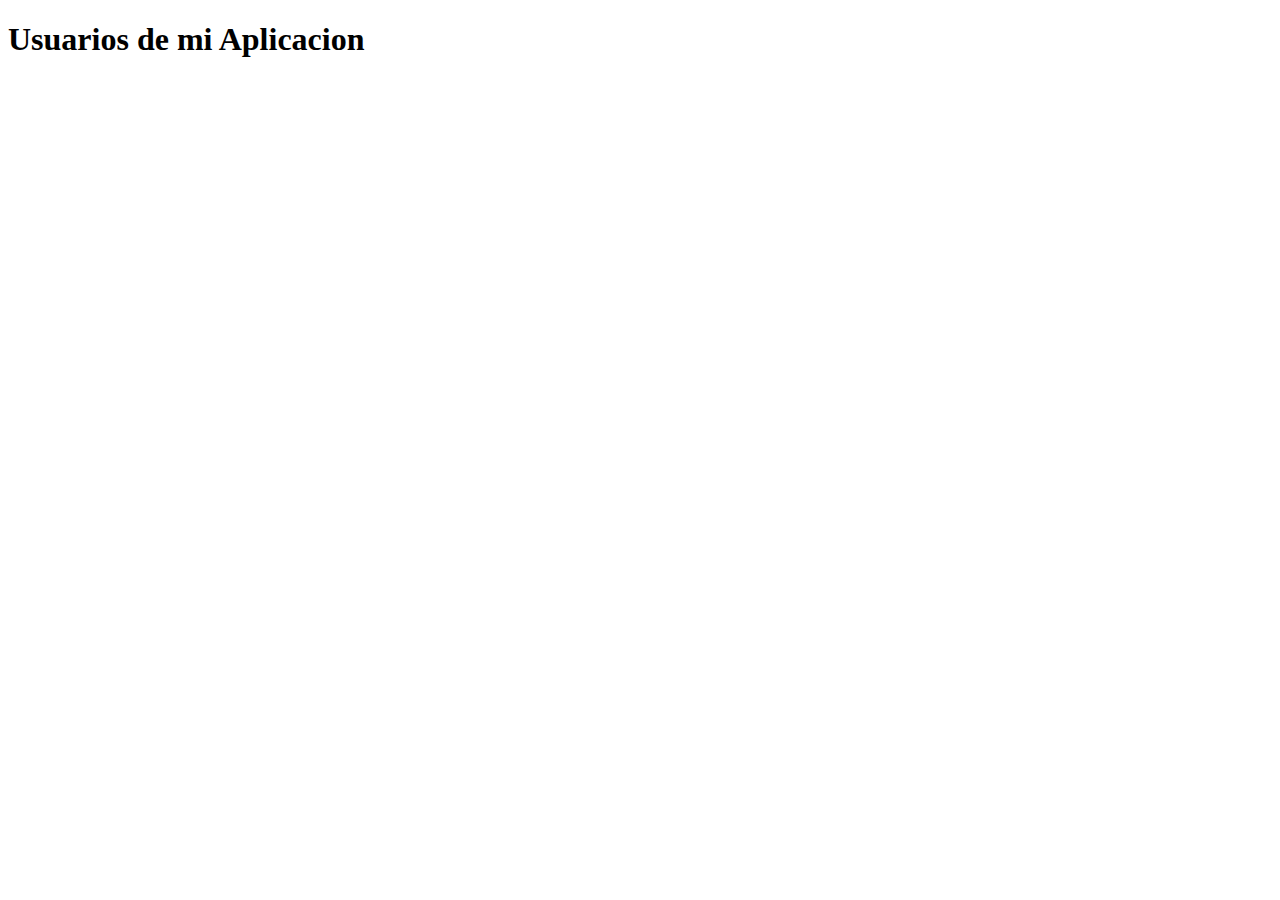
<file: AJAX/index.html>
<!DOCTYPE html>
<html lang="en">
<head>
    <meta charset="UTF-8">
    <meta name="viewport" content="width=device-width, initial-scale=1.0">
    <title>Document</title>
    <script src="https://ajax.googleapis.com/ajax/libs/jquery/3.5.1/jquery.min.js"></script>
    
</head>
<body>
    <h1>Usuarios de mi Aplicacion</h1>
<ol  id="listaUsuarios">

</ol>


<script src="script.js"></script>

    
</body>
</html>
</file>
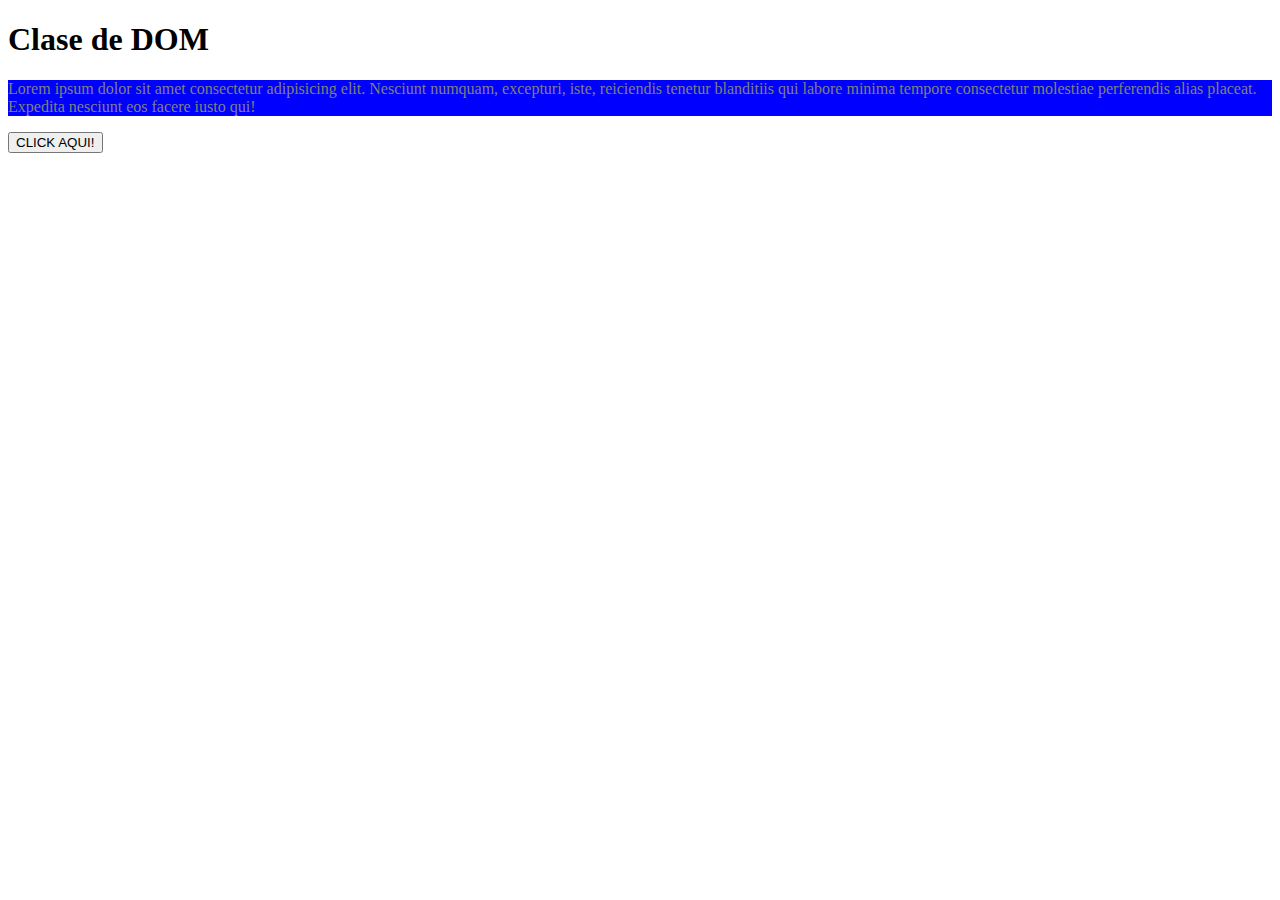
<file: DOM/PRACTICASHTML.html>
<!DOCTYPE html>
<html lang="en">

<head>
    <meta charset="UTF-8">
    <meta name="viewport" content="width=device-width, initial-scale=1.0">
    <title>Document</title>
    
    <style>
        
        #contenido{
            background-color: blue;
            color:gray;
        }
    </style>
     

</head>

<body>
    <h1 id="titulo">Clase de DOM</h1>
    
    <div id="contenido">

    <p class="parrafo">Lorem ipsum dolor sit amet consectetur adipisicing elit. Nesciunt numquam, excepturi, iste, reiciendis tenetur blanditiis qui labore minima tempore consectetur molestiae perferendis alias placeat. Expedita nesciunt eos facere iusto qui!</p>
    
    </div>

        
    
    <button id="boton">CLICK AQUI!</button>
    
    <script>
        var boton=document.querySelector("#boton");
        boton.addEventListener("click",function(){alert ("Haceme click")});

    </script>
</body>

</html>
</file>
